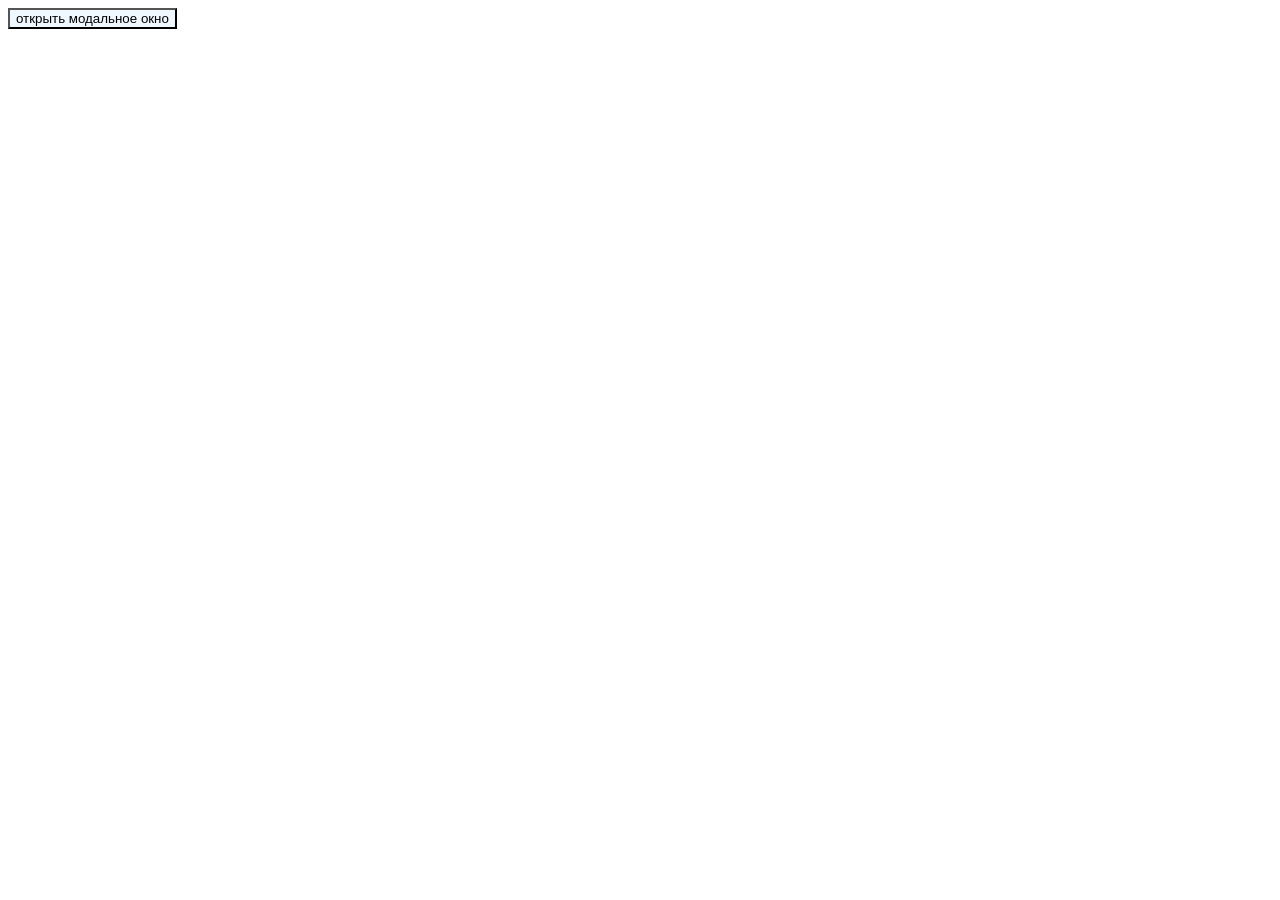
<file: final/index.html>
<!DOCTYPE html>
<html lang="ru">
<head>
    <meta charset="UTF-8">
    <meta http-equiv="X-UA-Compatible" content="IE=edge">
    <meta name="viewport" content="width=device-width, initial-scale=1.0">
    <title>Document</title>
    <link rel="stylesheet" href="style.css">
    <script defer src="main.js"></script>
</head>
<body>
    <button type="button" class="btn--open">открыть модальное окно</button>
    <div class="modal">
        <div class="modal__wrapper">
            <h2 class="modal__title">Это модальное окно</h2>
        </div>
    </div>

    
</body>
</html>
</file>
<file: final/style.css>
.modal {
    position: fixed;
    top: 0;
    left: 0;
    bottom: 0;
    right: 0;
    background-color: rgb(0,0,0,0.3);
    display: flex;
    justify-content: center;
    align-items: center;
    pointer-events: none;
    opacity: 0;
    transform: scale(1,5);
    transition: transform 0,3s ease-in-out, opacity 0,3s ease-in-out;
}

.modal__wrapper {
    padding: 30px;
    background-color: #fff;
    max-width: 600px;
    width: 70%;
    border-radius: 20px;
    text-align: center;

}

.modal--open {
    display: flex;
    pointer-events: auto;
    opacity: 1;
    transform: scale(1);
    transition: transform 0,3s ease-in-out, opacity 0,3s ease-in-out;
}

.btn--open:hover:focus{
    opacity: 0;

}

.btn--open{
    background-color: aliceblue;
}
</file>
